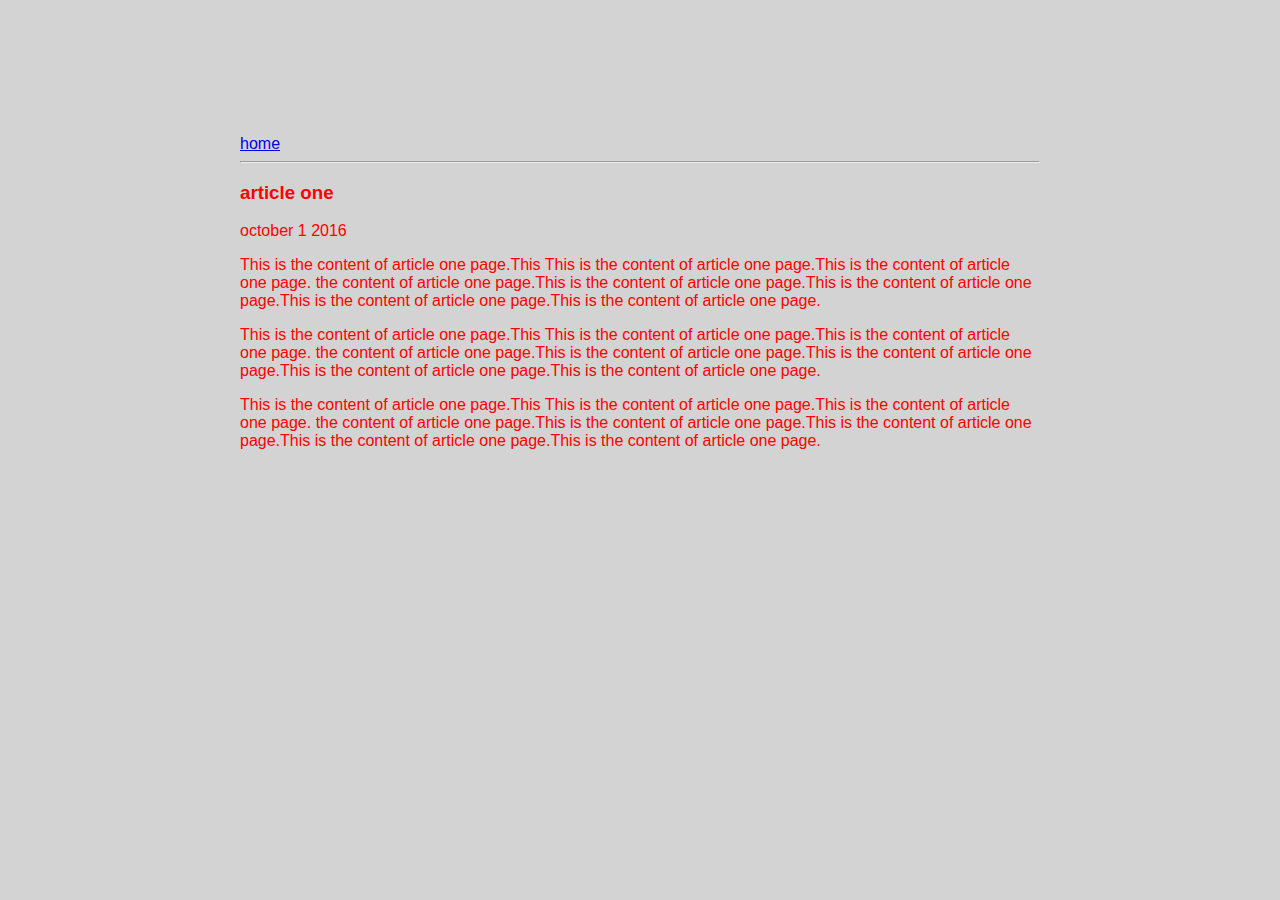
<file: ui/article-one.html>
<html>
   <head>
     <title>
         This is article one by anu
     </title>  
     <meta name= "viewport" content= "width=device-width, initial-scale=1"/>
      <link href="/ui/style.css" rel="stylesheet" />
     </head>
    <body> 
    <div class='container'>
         <div>
        <a href='/'>home</a>
    </div>
     <hr/>
    <h3>
        article one
    </h3>
    <div>
        october 1 2016
    </div>
    <div>
        <p>
            This is the content of article one page.This This is the content of article one page.This is the content of article one page. the content of article one page.This is the content of article one page.This is the content of article one page.This is the content of article one page.This is the content of article one page.
        </p>
         <p>
            This is the content of article one page.This This is the content of article one page.This is the content of article one  page. the content of article one page.This is the content of article one page.This is the content of article one page.This is the content of article one page.This is the content of article one page.
        </p>
         <p>
            This is the content of article one page.This This is the content of article one page.This is the content of article one page. the content of article one page.This is the content of article one page.This is the content of article one page.This is the content of article one page.This is the content of article one page.
        </p>
    </div>
   </div>
    </body>
</html>
</file>
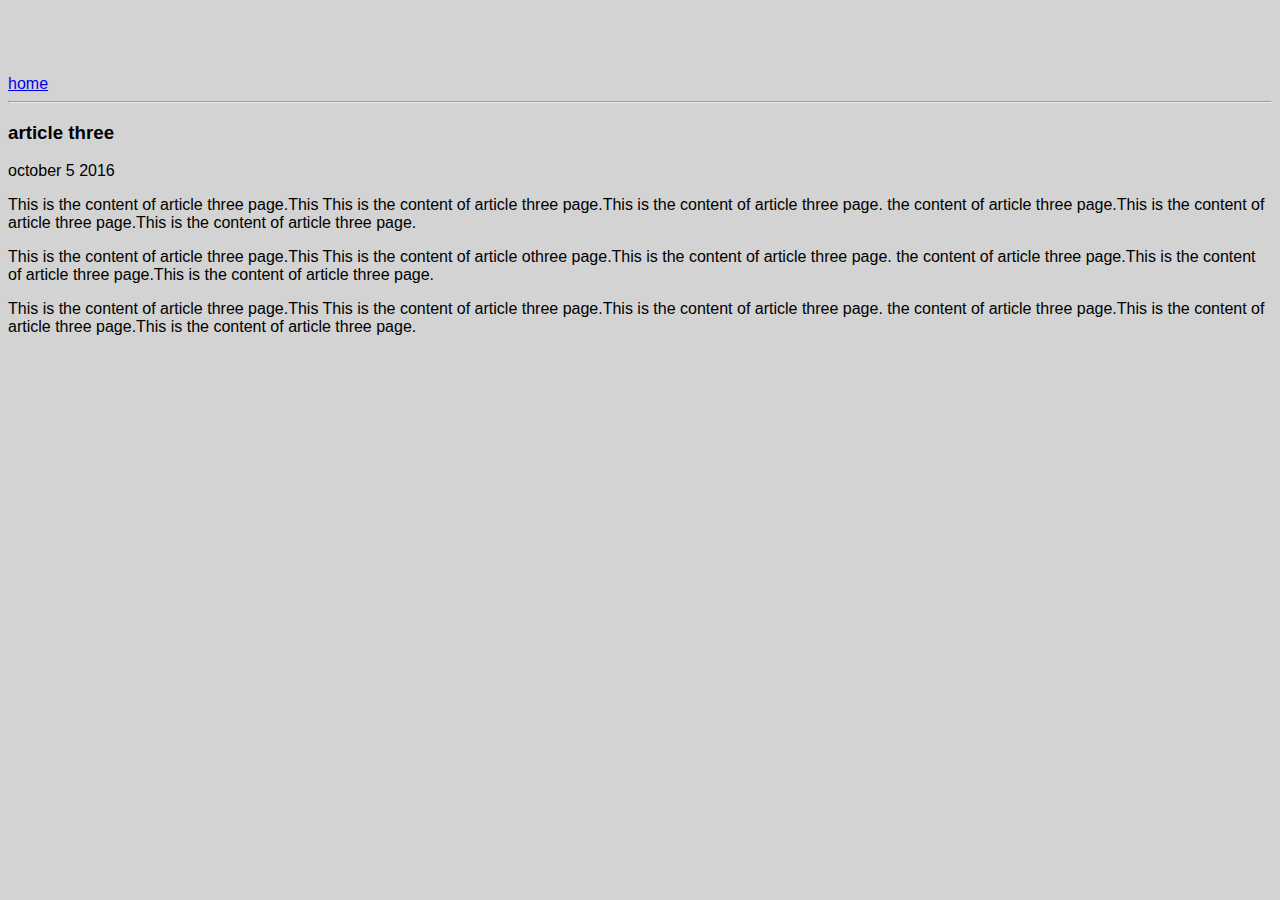
<file: ui/article-three.html>
<html>
   <head>
     <title>
         This is article three by anu
     </title>  
     <meta name= "viewport" content= "width=device-width, initial-scale=1"/>
      <link href="/ui/style.css" rel="stylesheet" />
     </head>
    <body> 
    <div>
        <a href='/'>home</a>
    </div>
    <hr/>
    <h3>
        article three
    </h3>
    <div>
        october 5 2016
    </div>
    <div>
        <p>
            This is the content of article three page.This This is the content of article three page.This is the content of article three page. the content of article three page.This is the content of article three page.This is the content of article three page.
        </p>
         <p>
            This is the content of article three page.This This is the content of article othree page.This is the content of article three page. the content of article three page.This is the content of article three page.This is the content of article three page.
        </p>
         <p>
            This is the content of article three page.This This is the content of article three page.This is the content of article three page. the content of article three page.This is the content of article three page.This is the content of article three page.
        </p>
    </div>
    </body>
</html>
</file>
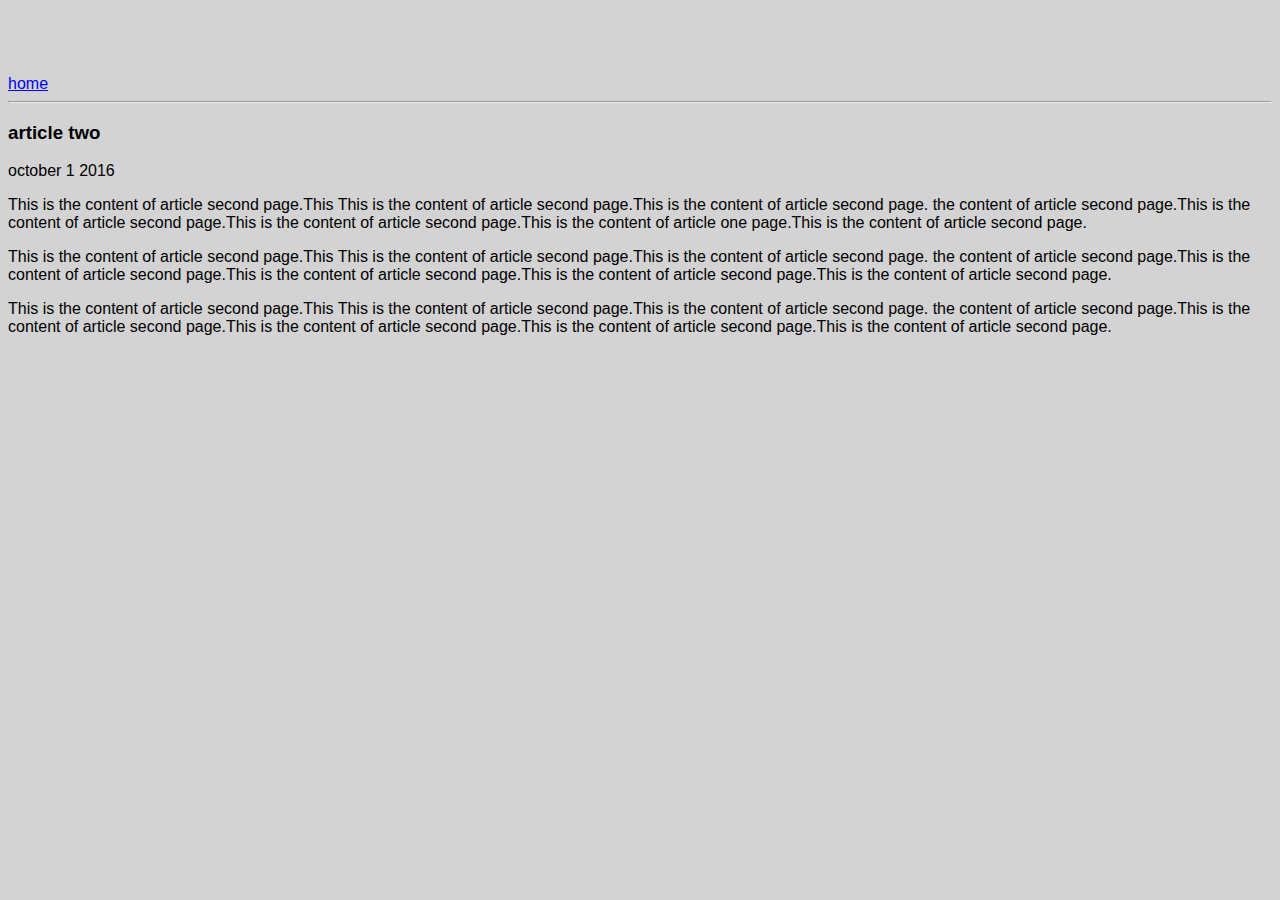
<file: ui/article-two.html>
<html>
   <head>
     <title>
         This is article two by anu
     </title>  
     <meta name= "viewport" content= "width=device-width, initial-scale=1"/>
      <link href="/ui/style.css" rel="stylesheet" />
     </head>
    <body> 
    <div>
        <a href='/'>home</a>
    </div>
    <hr/>
    <h3>
        article two
    </h3>
    <div>
        october 1 2016
    </div>
    <div>
        <p>
            This is the content of article second page.This This is the content of article second page.This is the content of article second page. the content of article second page.This is the content of article second page.This is the content of article second page.This is the content of article one page.This is the content of article second page.
        </p>
         <p>
            This is the content of article second page.This This is the content of article second page.This is the content of article second  page. the content of article second page.This is the content of article second page.This is the content of article second page.This is the content of article second page.This is the content of article second page.
        </p>
         <p>
            This is the content of article second page.This This is the content of article second page.This is the content of article second page. the content of article second page.This is the content of article second page.This is the content of article second page.This is the content of article second page.This is the content of article second page.
        </p>
    </div>
    </body>
</html>
</file>
<file: ui/style.css>
body {
    font-family: sans-serif;
    background-color: lightgrey;
    margin-top: 75px;
}

.center {
    text-align: center;
}

.text-big {
    font-size: 300%;
}

.bold {
    font-weight: bold;
}

.img-medium {
    height: 200px;
}

 .container{
    max-width: 800px;
    color: red;
    margin: 0 auto;
    font-family: sans-serif;
    padding-left: 20px;
    padding-right: 20px;
    padding-top: 60px;
 }
</file>
